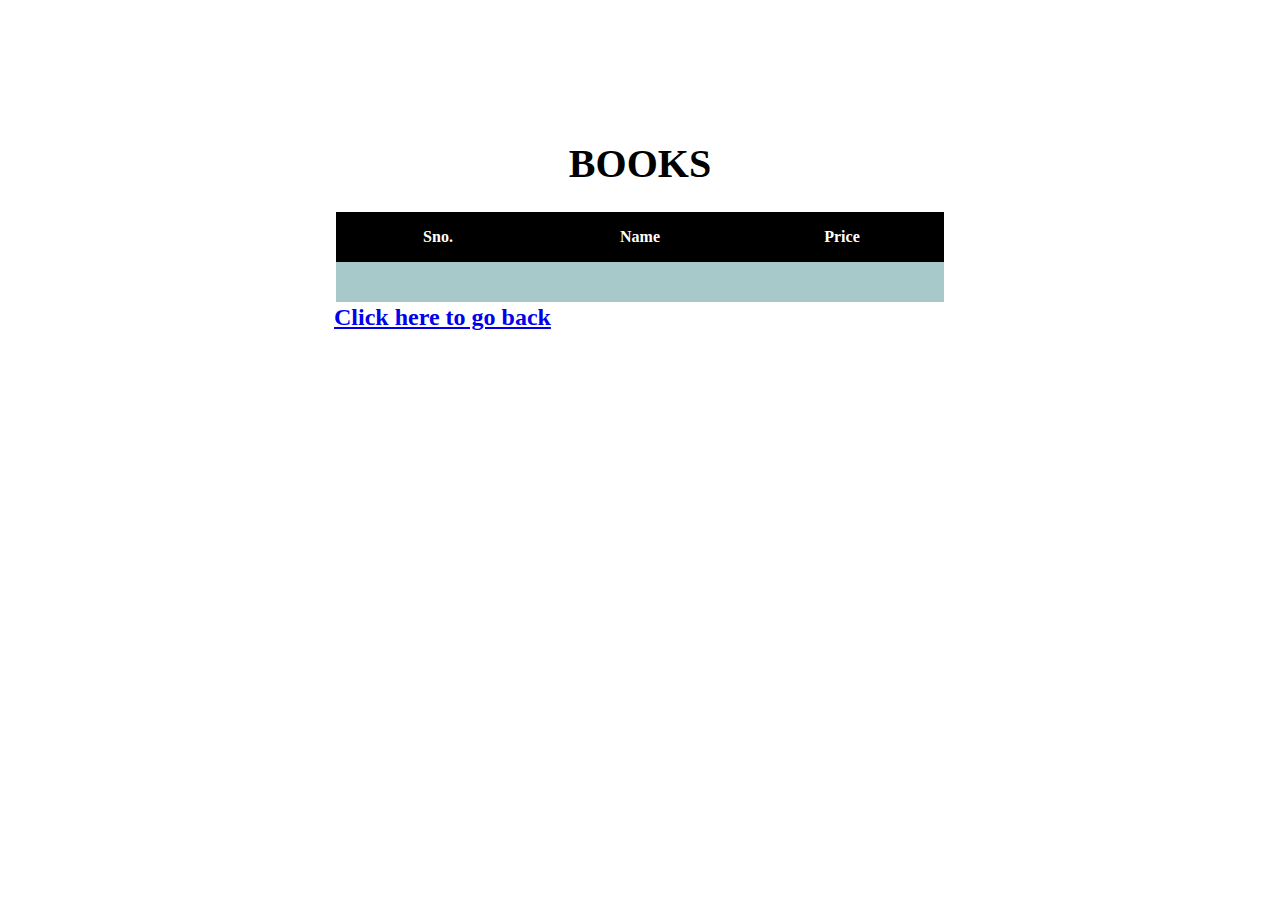
<file: cart.html>
<!DOCTYPE html>
<html lang="en">
<head>
  <meta charset="UTF-8">
  <meta http-equiv="X-UA-Compatible" content="IE=edge">
  <meta name="viewport" content="width=device-width, initial-scale=1.0">
  <title>CART</title>
  <link rel="stylesheet" href="./contact us/responsedetails.css">
</head>
<body>
  <div class="container p-2">
    <h2 class="text-center">BOOKS</h2>
    <table class="table table-striped">
      <thead class="thead-dark">
        <tr>
          <th>Sno.</th>
          <th>Name</th>
          <th>Price</th>
        </tr>
      </thead>
      <tbody id="tbody"></tbody>
    </table>
    <a href="./index.html" id="mainPAge">Click here to go back</a>

  </div>
  
  <script>
    var books=JSON.parse(sessionStorage.getItem('books'));
    var stdNo = 0;
var tbody = document.getElementById("tbody");


  function DisplayData(roomsData)
  {
    stdNo = 0;
    tbody.innerHTML = "";
    roomsData.forEach((room) => {
      let tr = document.createElement("tr");
      let td1 = document.createElement("td");
      let td2 = document.createElement("td");
      let td3 = document.createElement("td");
      td1.innerText = ++stdNo;
      td2.innerText = room.Name;
      td3.innerHTML=room.price;
      tr.appendChild(td1);
      tr.appendChild(td2);
      tr.appendChild(td3);
      tbody.append(tr);
    });
  }
window.onload=DisplayData(books);
  </script>
</body>
</html>
</file>
<file: contact us/responsedetails.css>
* {
  padding: 0;
  margin: 0;
  box-sizing: 0;
}
body {
  width: 100%;
  display: flex;
    justify-content: center;
    align-items: center;
    display: flex;
    justify-content: center;
    align-items: center;


}
h2{
    height:50px;
    margin:20px;
    padding-top: 120px;
    font-size:40px;
}
.text-center{
    text-align: center;
}
.container p-2 {
    width:300px;
    height: 80%;
    padding:10px;

}
.thead-dark{
    width:100%;
    height:50px;
    background-color:black;
    color:white;
    display: flex;
    justify-content: left;
    align-items: center;
}
.table table-striped{
    display: flex;
    justify-content: center;
    align-items: center;

}
th{
    width:200px;

}
#tbody{
    background-color: rgb(168, 201, 201);
    display: flex;
    justify-content: center;
    align-items: left;
    flex-direction: column;
    padding:20px;
    text-align: left;
    font-size:20px;
    padding-left: 0px;
}





#tbody tr td{
    width:200px;

    height:50px;
    text-align: center;
}

a{
    font-size: 24px;
    font-weight: bold;
  }
</file>
